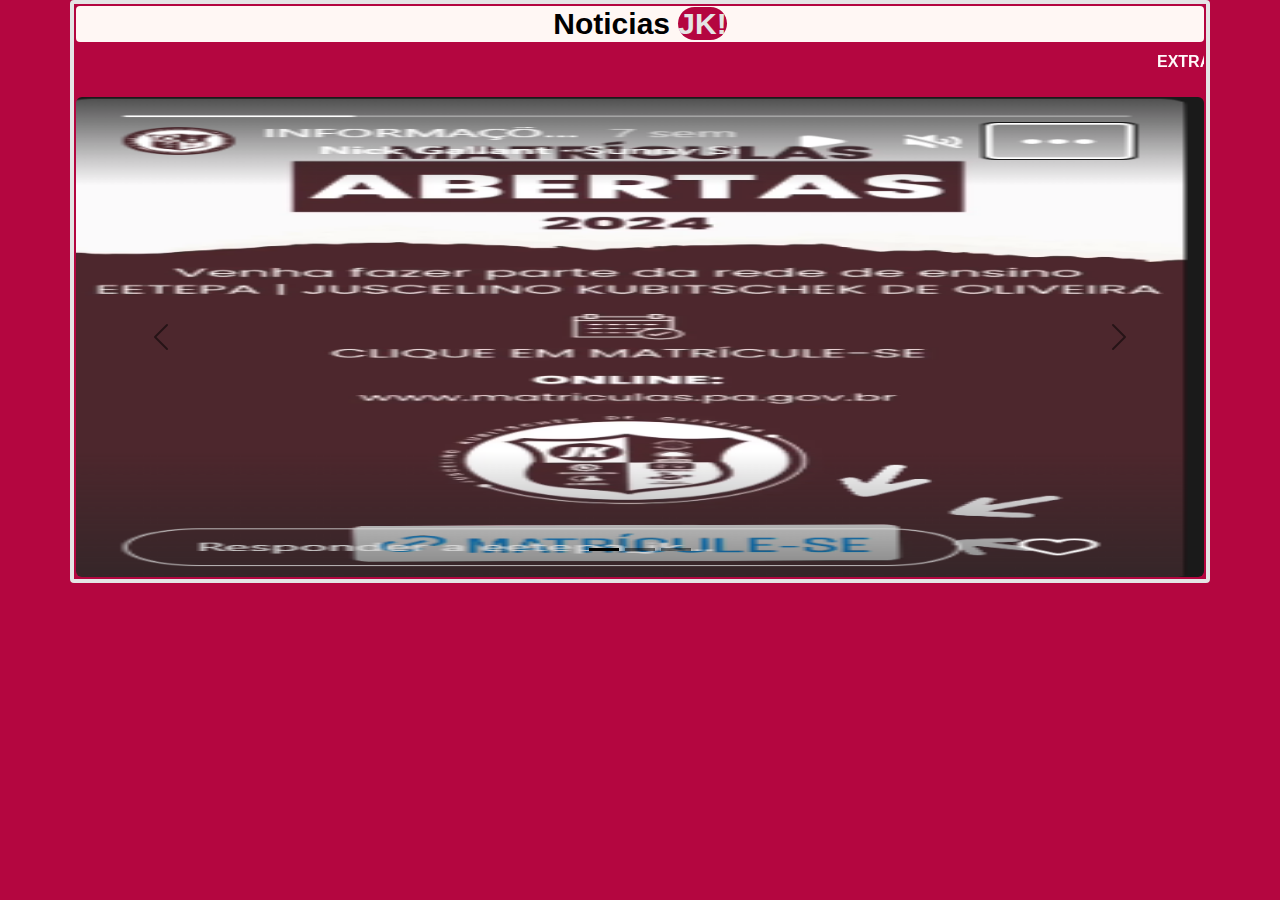
<file: index.html>
<!DOCTYPE html>
<html lang="en">
<head>
    <meta charset="UTF-8">
    <meta name="viewport" content="width=device-width, initial-scale=1.0">
    <title>Document</title>
    <link rel="stylesheet" href="src/css/bootstrap.min.css">
    <link rel="stylesheet" href="src/css/index.css">
</head>
<body>
  <div class="container">
    <h1>Noticias  <span id="jk">JK!</span></h1><marquee>
      <p><span id="parag">extra! extra! app jk está sendo desenvolvido por alunos
        do Sub23A, e esta na versão beta de testes
      </span>
    </p></marquee>
   
    <div id="carouselExampleDark" class="carousel carousel-dark slide">
        <div class="carousel-indicators">
          <button type="button" data-bs-target="#carouselExampleDark" data-bs-slide-to="0" class="active" aria-current="true" aria-label="Slide 1"></button>
          <button type="button" data-bs-target="#carouselExampleDark" data-bs-slide-to="1" aria-label="Slide 2"></button>
          <button type="button" data-bs-target="#carouselExampleDark" data-bs-slide-to="2" aria-label="Slide 3"></button>
        </div>
        <div class="carousel-inner">
          <div class="carousel-item active">
            <img src="src/img/1.png" class="d-block" alt="numero1">
            <div class="carousel-caption d-none d-md-block">
            </div>
          </div>

          <div class="carousel-item">
            <img src="src/img/2.png" class="d-block" data-bs-target="1000" alt="numero2">
            <div class="carousel-caption d-none d-md-block">
            </div>

          </div>
          <div class="carousel-item">
            <img src="src/img/3.png"id="imagem" class="d-block" alt="numero3">
            <div class="carousel-caption d-none d-md-block">
            </div>
          </div>
        </div>
        <button class="carousel-control-prev" type="button" data-bs-target="#carouselExampleDark" data-bs-slide="prev">
          <span class="carousel-control-prev-icon" aria-hidden="true"></span>
          <span class="visually-hidden">Previous</span>
        </button>
        <button class="carousel-control-next" type="button" data-bs-target="#carouselExampleDark" data-bs-slide="next">
          <span class="carousel-control-next-icon" aria-hidden="true"></span>
          <span class="visually-hidden">Next</span>
        </button>
      </div>
      <script src="src/script/index.js"></script>
      <script src="src/script/bootstrap.js"></script>
  </div>
</body>
</html>
</file>
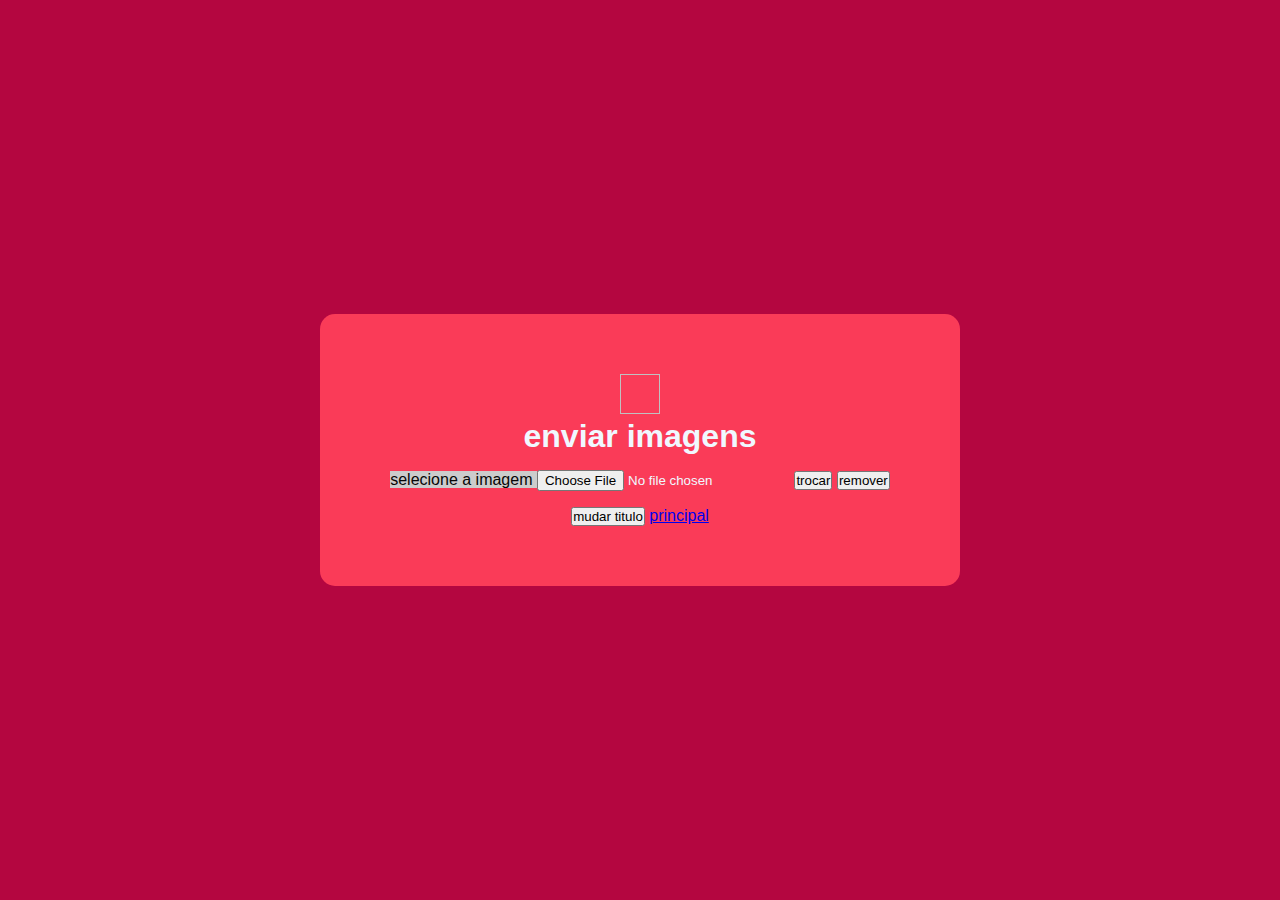
<file: cadastrar_adm.html>
<!DOCTYPE html>
<html lang="en">
<head>
    <meta charset="UTF-8">
    <meta name="viewport" content="width=device-width, initial-scale=1.0">
    <title>Cadastrar</title>
    <link rel="stylesheet" href="src/css/cadastro.css">
</head>
<body>
    <div class="container">
    <img id="imagem" width="40px" height="40px">
    <h1 id="texte">enviar imagens</h1>
    <div>
    <label class="picture" for="picture_input" tabindex="0">
        <span class="picture_image">
        </span>
        </label>        
        <input type="file" accept="imagen/*" id="picture_input">
           <button type="button" onclick="trocarImagem()">trocar</button>
           <button  type="button" onclick="remover()">remover</button>
           <button type="button" onclick="alteratexto()">mudar titulo</button>
           <a href="index.html">principal</a></div></div>
<script src="src/script/cadastro.js"></script>

</body>
</html>
</file>
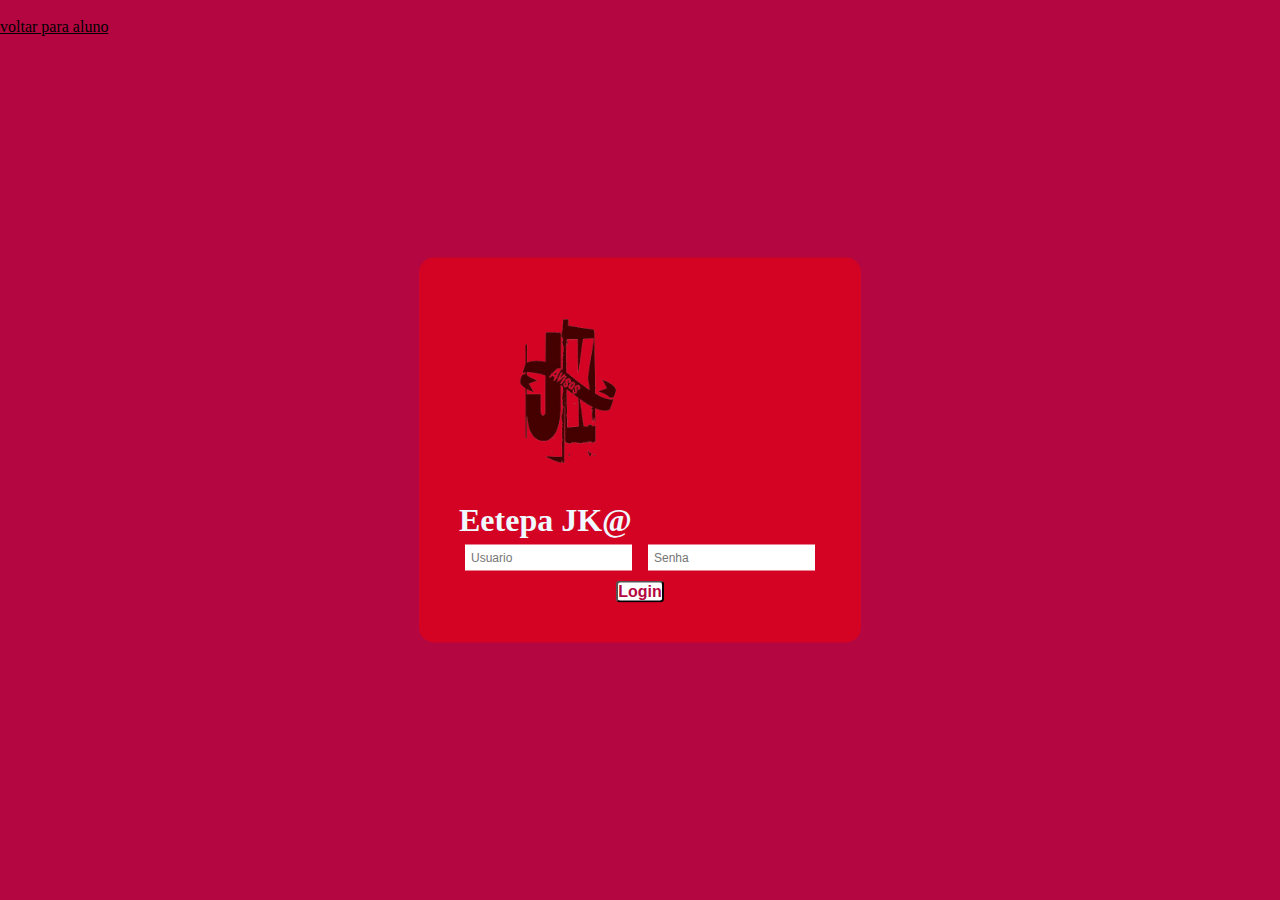
<file: login_adm.html>
<!DOCTYPE html>
<html lang="en">
<head>
    <meta charset="UTF-8">
    <meta name="viewport" content="width=device-width, initial-scale=1.0">
    <title>login</title>
    <link rel="stylesheet" href="src/css/login_css.css">
</head>
<body>
 <div class="container">
    <div>
  <img src="src/img/logoJk.png">
         <h1>Eetepa JK@</h1>
        <input type="text" id="usuario" placeholder="Usuario">
        <label type="password">
        <input type="password" id="senha" placeholder="Senha">
        <div class="bnt">
        <button type="submit" onclick="logar();return false">Login</button>
      </div>
    </div>
  </div>
 <script src="src/script/login.js">
</script><br>
 <a href="index.html">voltar para aluno</a>
</body>
</html>
</file>
<file: src/css/index.css>
*{margin: 0;
padding: 0;}
body{background-color:#b40640;
}.container{
display: flexbox;
padding:2px;
text-align: center;
border: 4px solid#e5e5e5;
align-items: center;
justify-content: center;
border-radius: 4px;
font-family: Arial, Helvetica, sans-serif;

}
h1{
    font-weight:bold;
    font-size:30px;
    font-family: roboto rgb(0, 0, 0);
    color: rgb(0, 0, 0);
    background-color: #fff7f4;
    border-radius: 4px;
}
#parag{
    font-family: sans-serif;
    font-size: 16px;
    font-weight: bold;
    color: rgb(255, 249, 249);
    text-transform: uppercase;

}
img{
    border-radius: 6px;
    width:100%;
    height: 480px;
}#jk{justify-content: center;
    border-radius:50px;
    background-color:#b40640;
    color: #e5e5e5;
}
</file>
<file: src/css/cadastro.css>
*{margin: 0;
padding: 0;}
body{background-color:#b40640;
}.container{
    text-align: center;
    font-family:sans-serif;
background-color: #fa3b58;
position: absolute;
top: 50%;
left: 50%;
transform: translate(-50%,-50%);
padding: 60px;
border-radius: 15px;
color: aliceblue;
}
.picture_image{
    height:auto;
    width: auto;
}
.picture{
    color: #070707;
    background-color:#ccc;
}button{
    margin-top: 1rem;
}
</file>
<file: src/css/login_css.css>
*{margin: 0;
padding: 0;}
body{
    background-color:#b40640;
}
.container{
font-family: roboto;
background-color: #ff00006f;
position: absolute;
top: 50%;
left: 50%;
transform: translate(-50%,-50%);
padding: 40px;
border-radius: 15px;
color: aliceblue;
}
input{
    margin: 6px;
    padding: 6px;
    border: none;
    font-size: 12px;
}button{
    font-weight: bold;
    color:#b40640;
    border-radius: 4px;
    margin-top: 4px;
    background-color:#ffffff;
    font-size: 16px;
    font-family: sans-serif;
}#senha{
    margin-top: 4px;
}
img{width: 100% auto;height:200px;}
a{
    font-family: roboto;
    color: rgb(0, 0, 0);
}.bnt{
    text-align: center;
}
</file>
